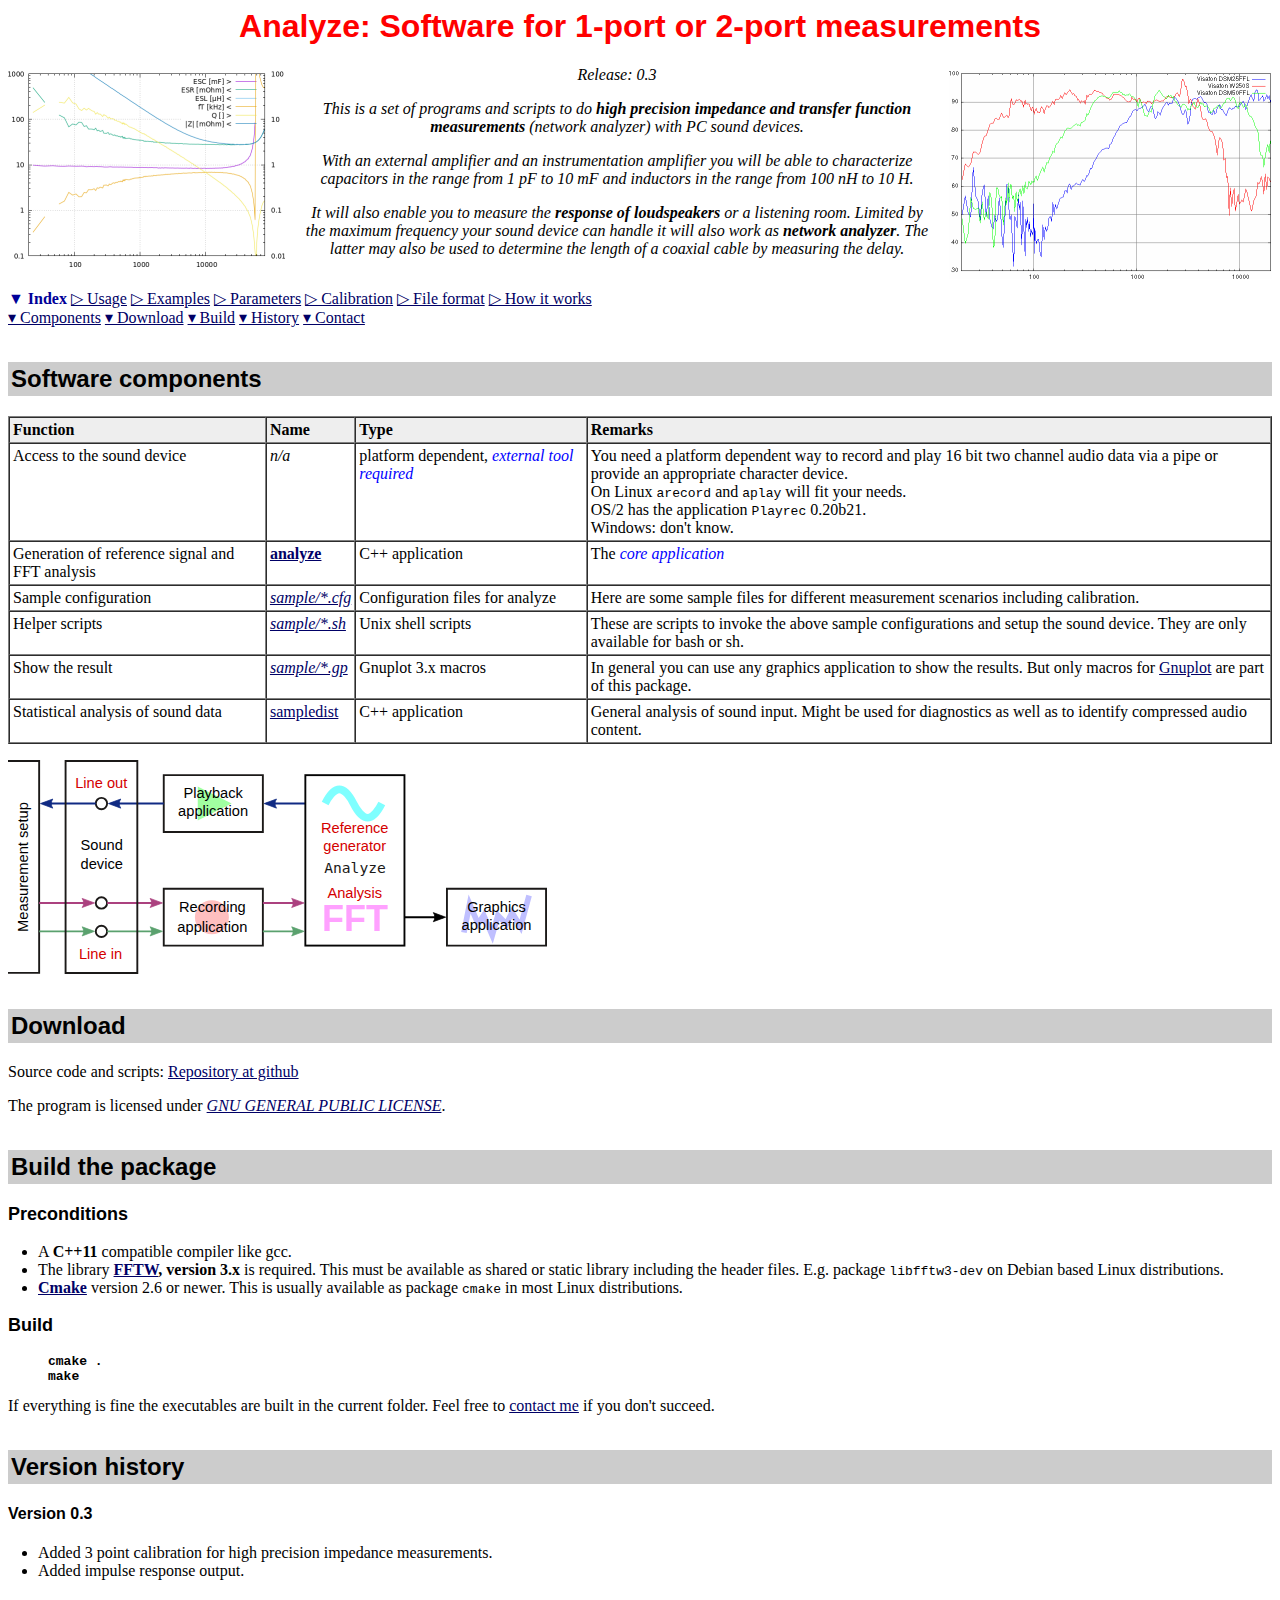
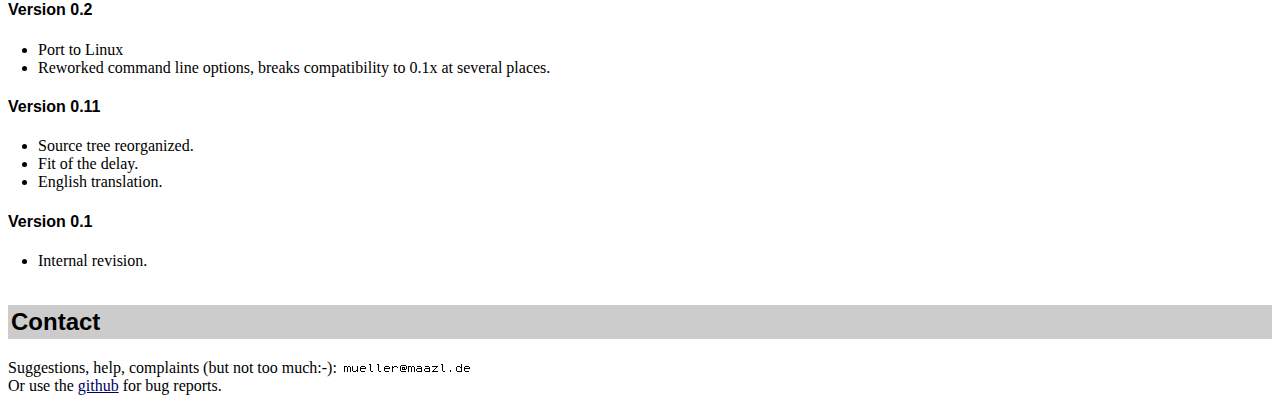
<file: doc/index.html>
<!DOCTYPE html PUBLIC "-//W3C//DTD HTML 4.01 Transitional//EN">
<html>
  <head>
    <meta http-equiv="content-type" content="text/html; charset=utf-8">
    <title>Analysis software</title>
    <link type="text/css" rel="stylesheet" href="mm.css">
  </head>
  <body>
    <h1>Analyze: Software for 1-port or 2-port measurements</h1>
    <div class="leftbox"> <img src="images/1000u63V-thumb.png" alt="Impedance plot of 1000µ 63V electrolytic"></div>
    <div class="rightbox"><img src="images/VisatonResponse-thumb.png" alt="Response of 3 way Visaton loudspeaker"></div>
    <p class="abstract">Release: 0.3</p>
    <p class="abstract">This is a set of programs and scripts to do <b>high precision impedance and transfer function measurements</b>
      (network analyzer) with PC sound devices.</p>
    <p class="abstract">With an external amplifier and an instrumentation amplifier you will be able to characterize capacitors in
      the range from 1&nbsp;pF to 10&nbsp;mF and inductors in the range from 100&nbsp;nH to 10 H.</p>
    <p class="abstract">It will also enable you to measure the <b>response of loudspeakers</b> or a listening room. Limited by the
      maximum frequency your sound device can handle it will also work as <b>network analyzer</b>. The latter may also be used to
      determine the length of a coaxial cable by measuring the delay.</p>
    <p style="clear: both;"><span class="current">▼&nbsp;Index</span> <a href="usage.html">▷&nbsp;Usage</a> <a href="examples.html">▷&nbsp;Examples</a>
      <a href="parameter.html">▷&nbsp;Parameters</a> <a href="calibration.html">▷&nbsp;Calibration</a> <a href="fileformat.html">▷&nbsp;File
        format</a> <a href="measure.html">▷&nbsp;How it works</a><br>
      <a href="#software">▾&nbsp;Components</a> <a href="#download">▾&nbsp;Download</a> <a href="#build">▾&nbsp;Build</a> <a href="#history">▾&nbsp;History</a>
      <a href="#contact">▾&nbsp;Contact</a></p>
    <h2><a name="software"></a>Software components</h2>
    <table cellspacing="0" cellpadding="3" border="1">
      <tbody>
        <tr>
          <th>Function</th>
          <th>Name</th>
          <th>Type</th>
          <th>Remarks</th>
        </tr>
        <tr>
          <td calss="tl">Access to the sound device<br>
          </td>
          <td><i>n/a</i></td>
          <td>platform dependent, <em>external tool required</em></td>
          <td>You need a platform dependent way to record and play 16 bit two channel audio data via a pipe or provide an
            appropriate character device.<br>
            On Linux <tt>arecord</tt> and <tt>aplay</tt> will fit your needs.<br>
            OS/2 has the application <tt>Playrec</tt> 0.20b21.<br>
            Windows: don't know.<br>
          </td>
        </tr>
        <tr>
          <td calss="tl">Generation of reference signal and FFT analysis<br>
          </td>
          <td><b><a href="usage.html">analyze</a></b></td>
          <td>C++ application</td>
          <td>The <em>core application</em></td>
        </tr>
        <tr>
          <td>Sample configuration</td>
          <td><a href="usage.html#scripts"><var>sample/*.cfg </var></a></td>
          <td>Configuration files for analyze</td>
          <td>Here are some sample files for different measurement scenarios including calibration.</td>
        </tr>
        <tr>
          <td>Helper scripts</td>
          <td><a href="usage.html#scripts"><var>sample/*.sh </var></a></td>
          <td>Unix shell scripts</td>
          <td>These are scripts to invoke the above sample configurations and setup the sound device. They are only available for
            bash or sh.</td>
        </tr>
        <tr>
          <td calss="tl">Show the result<br>
          </td>
          <td><a href="usage.html#scripts"><var>sample/*.gp</var></a></td>
          <td>Gnuplot 3.x macros</td>
          <td>In general you can use any graphics application to show the results. But only macros for <a href="http://www.gnuplot.info/">Gnuplot</a>
            are part of this package.<br>
          </td>
        </tr>
        <tr>
          <td>Statistical analysis of sound data</td>
          <td><a href="sampledist.html">sampledist</a></td>
          <td>C++ application</td>
          <td>General analysis of sound input. Might be used for diagnostics as well as to identify compressed audio content.</td>
        </tr>
      </tbody>
    </table>
    <p> <img src="images/software.svg" alt=""></p>
    <h2><a name="download"></a>Download</h2>
    <p>Source code and scripts: <a href="https://github.com/maazl/analyze">Repository at github </a></p>
    <p><span class="abstract"></span>The program is licensed under <a href="gpl.txt"><i>GNU GENERAL PUBLIC LICENSE</i></a>. </p>
    <p><a href="https://github.com/maazl/analyze"> </a> </p>
    <h2><a name="build"></a>Build the package</h2>
    <h3>Preconditions</h3>
    <ul>
      <li>A <b>C++11</b> compatible compiler like gcc.</li>
      <li>The library <b><a href="http://www.fftw.org/">FFTW</a>, version 3.x</b> is required. This must be available as shared or
        static library including the header files. E.g. package <tt>libfftw3-dev</tt> on Debian based Linux distributions.</li>
      <li><b><a href="https://cmake.org/">Cmake</a></b> version 2.6 or newer. This is usually available as package <tt>cmake</tt>
        in most Linux distributions.</li>
    </ul>
    <h3>Build</h3>
    <pre style="margin-left: 40px;"><b><kbd>cmake .</kbd><br><kbd>make</kbd></b></pre>
    If everything is fine the executables are built in the current folder. Feel free to <a href="#contact">contact me</a> if you
    don't succeed.<br>
    <h2><a name="history"></a>Version history</h2>
    <h4>Version 0.3</h4>
    <ul>
      <li>Added 3 point calibration for high precision impedance measurements.</li>
      <li>Added impulse response output.</li>
    </ul>
    <h4>Version 0.2</h4>
    <ul>
      <li>Port to Linux</li>
      <li>Reworked command line options, breaks compatibility to 0.1x at several places.</li>
    </ul>
    <h4>Version 0.11</h4>
    <ul>
      <li>Source tree reorganized.</li>
      <li>Fit of the delay. </li>
      <li>English translation. </li>
    </ul>
    <h4>Version 0.1</h4>
    <ul>
      <li>Internal revision.</li>
    </ul>
    <h2><a name="contact"></a>Contact</h2>
    <p>Suggestions, help, complaints (but not too much:-): <img style="width: 131px; height: 14px; vertical-align: middle;" alt="Email: mueller Klammeraffe maazl Punkt de"
        src="m.png" align="middle"><br>
      Or use the <a href="https://github.com/maazl/analyze">github</a> for bug reports.</p>
  </body>
</html>
</file>
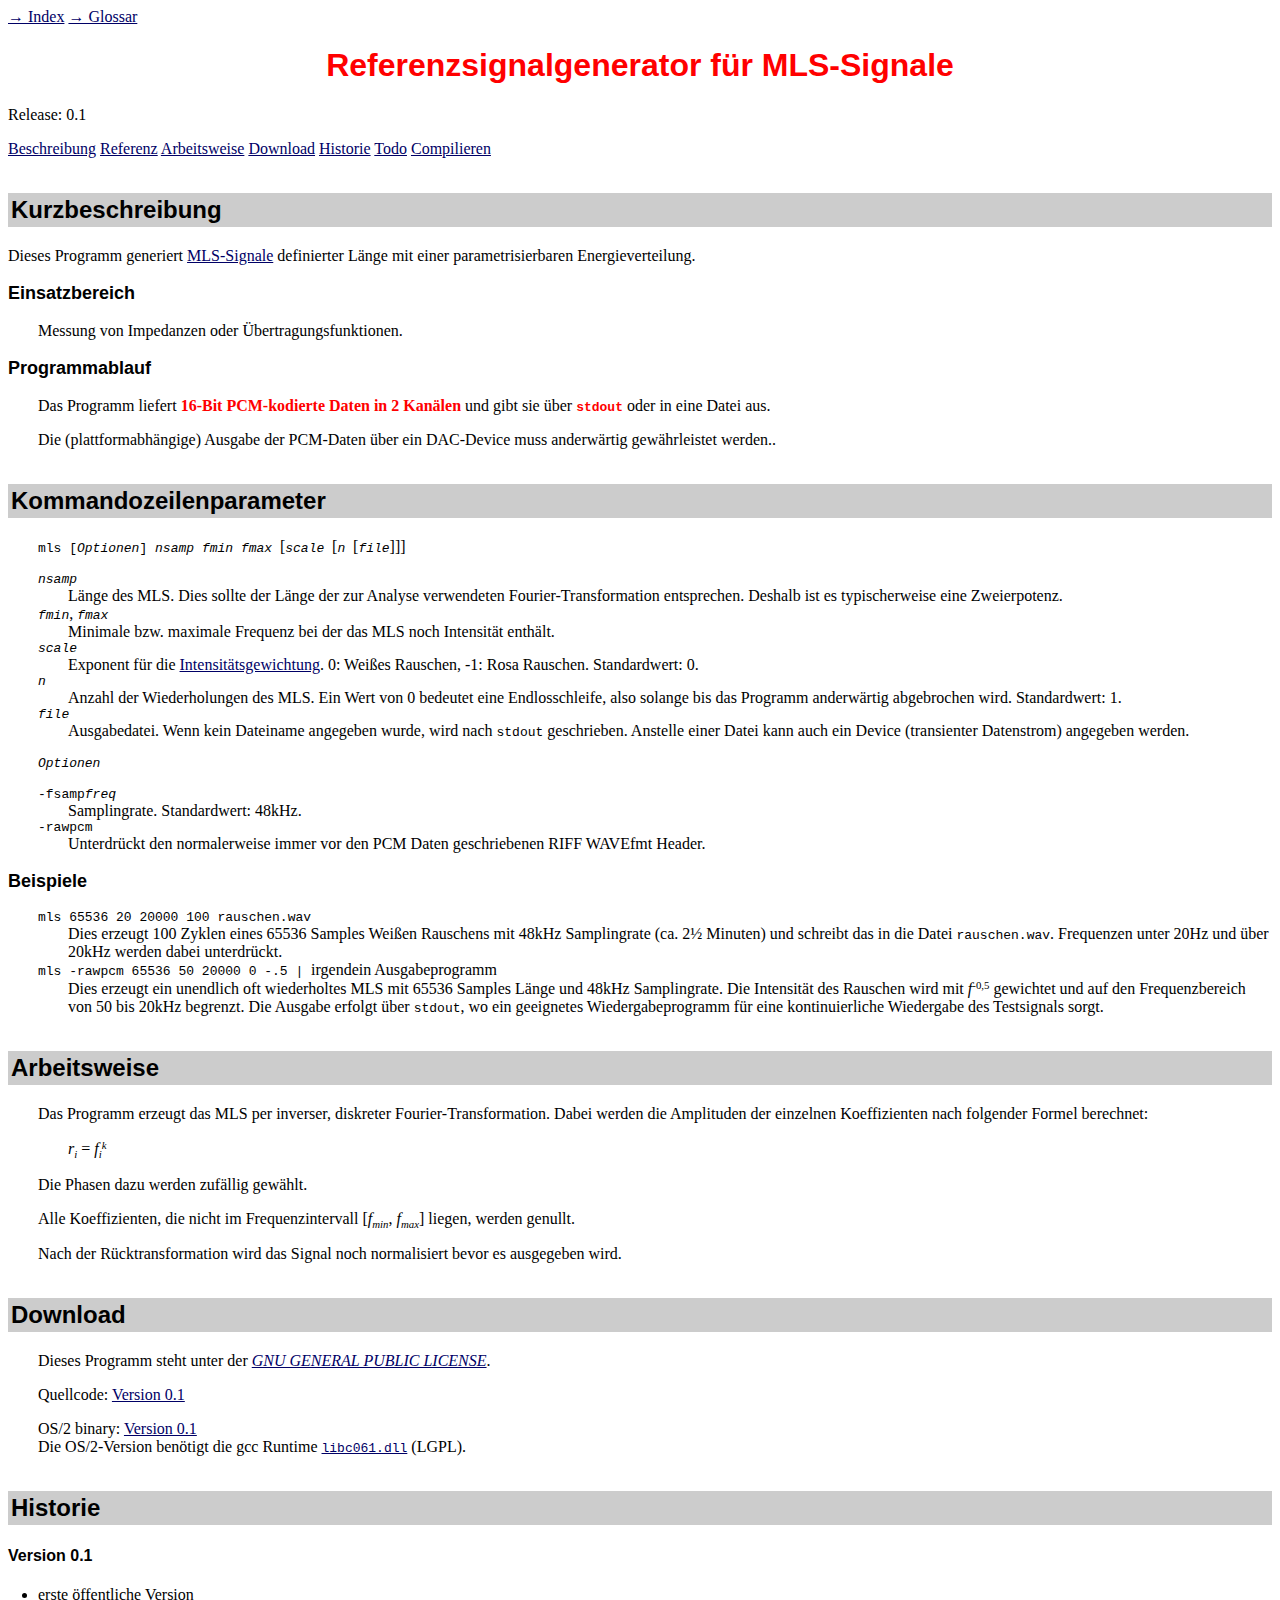
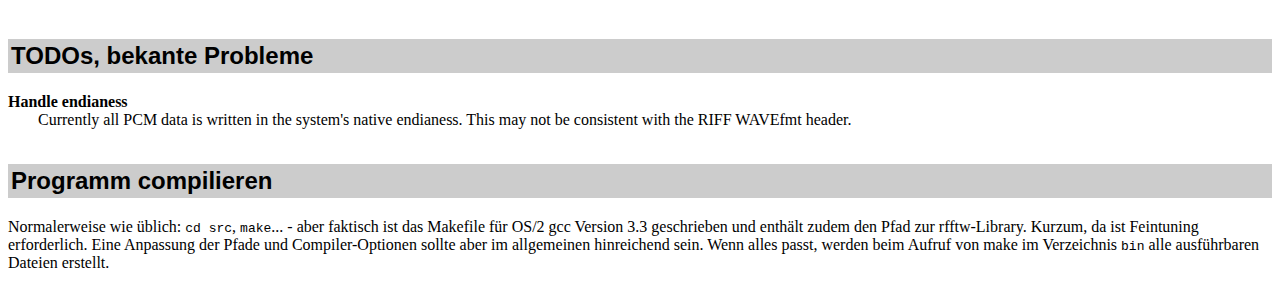
<file: doc/mls.html>
<!DOCTYPE HTML PUBLIC "-//W3C//DTD HTML 4.01 Transitional//EN">
<html>
<head>
  <title>Analysetools - MLS-Generator</title>


  <link href="mm.css" rel="stylesheet" type="text/css">

</head>

<body>

<a href="index.html">&rarr;&nbsp;Index</a>
<a href="glossary.html">&rarr;&nbsp;Glossar
</a>
<h1>Referenzsignalgenerator f&uuml;r MLS-Signale</h1>

<p>Release: 0.1</p>

<a href="#description">Beschreibung</a> <a href="#reference">Referenz</a> <a href="#method">Arbeitsweise</a>
<a href="#download">Download</a>
<a href="#history">Historie</a>
<a href="#todo">Todo</a>
<a href="#build">Compilieren</a>
<h2><a name="description"></a>Kurzbeschreibung</h2>

<p>Dieses Programm generiert <a href="glossary.html#MLS">MLS-Signale</a>
definierter L&auml;nge mit einer parametrisierbaren
Energieverteilung.</p>

<h3>Einsatzbereich</h3>

<blockquote>Messung von Impedanzen oder
&Uuml;bertragungsfunktionen.</blockquote>

<ul>

</ul>

<h3>Programmablauf</h3>

<blockquote>
  <p>Das Programm liefert <strong>16-Bit PCM-kodierte
Daten in 2 Kan&auml;len</strong> und gibt sie &uuml;ber <tt><strong>stdout</strong></tt>
oder in eine Datei aus.</p>

  <p>Die (plattformabh&auml;ngige) Ausgabe der PCM-Daten
&uuml;ber ein DAC-Device muss anderw&auml;rtig
gew&auml;hrleistet werden..</p>

</blockquote>

<h2><a name="options"></a>Kommandozeilenparameter</h2>

<blockquote>
  <p><kbd>mls [<var>Optionen</var>] <var>nsamp</var>
  <var>fmin</var>
  <var>fmax</var> </kbd>[<kbd><var>scale</var></kbd><kbd>
  </kbd>[<kbd><var>n</var> </kbd>[<kbd><var>file</var></kbd>]]]</p>

  <dl compact="compact">

    <dt><a name="_nsamp"></a><kbd><var>nsamp</var></kbd></dt>

    <dd>L&auml;nge des MLS. Dies sollte der L&auml;nge
der zur Analyse verwendeten Fourier-Transformation entsprechen. Deshalb
ist es typischerweise eine Zweierpotenz.</dd>

    <dt><a name="_fmin"></a><a name="_fmax"></a><var><kbd>fmin</kbd></var>,
      <var><kbd>fmax</kbd></var></dt>

    <dd>Minimale bzw. maximale Frequenz bei der das MLS noch
Intensit&auml;t enth&auml;lt.</dd>

    <dt></dt>

    <dt><a name="_scale"></a><kbd><var>scale</var></kbd></dt>

    <dd>Exponent f&uuml;r die <a href="#method">Intensit&auml;tsgewichtung</a>.
0: Wei&szlig;es Rauschen, -1: Rosa Rauschen. Standardwert: 0.</dd>

    <dt><a name="_n"></a><kbd><var>n</var></kbd></dt>

    <dd>Anzahl der Wiederholungen des MLS. Ein Wert von 0
bedeutet eine Endlosschleife, also solange bis das Programm
anderw&auml;rtig abgebrochen wird. Standardwert: 1.</dd>

    <dt><a name="_file"></a><kbd><var>file</var></kbd></dt>

    <dd>Ausgabedatei. Wenn kein Dateiname angegeben wurde, wird
nach <tt>stdout</tt> geschrieben. Anstelle einer Datei
kann auch ein Device (transienter Datenstrom) angegeben werden.</dd>

  </dl>

  <p><var><kbd>Optionen</kbd></var></p>

  <dl compact="compact">

    <dt><a name="_fsamp"></a><kbd>-fsamp<var>freq</var></kbd></dt>

    <dd>Samplingrate. Standardwert: 48kHz.</dd>

    <dt><kbd><a name="_ca"></a>-rawpcm<var></var></kbd></dt>

    <dd>Unterdr&uuml;ckt den normalerweise immer vor den PCM
Daten geschriebenen RIFF WAVEfmt&nbsp;Header.</dd>

  </dl>

</blockquote>

<h3><a name="examples"></a>Beispiele<br>

</h3>

<blockquote>
  <dl>

    <dt><kbd>mls 65536 20 20000 100 rauschen.wav</kbd></dt>

    <dd>Dies erzeugt 100 Zyklen eines 65536 Samples
Wei&szlig;en Rauschens mit 48kHz Samplingrate (ca. 2&frac12;
Minuten) und schreibt das in die Datei <tt>rauschen.wav</tt>.
Frequenzen unter 20Hz und &uuml;ber 20kHz werden dabei
unterdr&uuml;ckt.</dd>

    <dt><kbd>mls -rawpcm 65536 50 20000&nbsp;0 -.5 | </kbd>irgendein Ausgabeprogramm</dt>
    <dd>Dies erzeugt ein unendlich oft wiederholtes MLS mit 65536
Samples L&auml;nge und 48kHz Samplingrate. Die Intensit&auml;t des
Rauschen wird mit&nbsp;<var>f<font size="-1"><sup>-</sup></font></var><font size="-1"><sup>0,5</sup></font> gewichtet und auf den Frequenzbereich von 50 bis 20kHz begrenzt. Die Ausgabe erfolgt &uuml;ber <tt>stdout</tt>, wo ein geeignetes Wiedergabeprogramm f&uuml;r eine kontinuierliche Wiedergabe des Testsignals sorgt.</dd>

  </dl>

</blockquote>


<h2><a name="method"></a>Arbeitsweise</h2>

<blockquote>
  <p>Das Programm erzeugt das MLS per inverser, diskreter
Fourier-Transformation. Dabei werden die Amplituden der einzelnen
Koeffizienten nach folgender Formel berechnet:</p>

  <blockquote>
    <p><var>r<font size="-1"><sub>i</sub></font></var>
= <var>f<font size="-1"><sub>i</sub><sup>k</sup></font></var></p>

  </blockquote>

  <p>Die Phasen dazu werden zuf&auml;llig gew&auml;hlt.</p>

  <p>Alle Koeffizienten, die nicht im Frequenzintervall [<var>f<font size="-1"><sub>min</sub></font></var>,
  <var>f<font size="-1"><sub>max</sub></font></var>]
liegen, werden genullt.</p>

  <p>Nach der R&uuml;cktransformation wird das Signal noch
normalisiert bevor es ausgegeben wird.</p>

</blockquote>

<h2><a name="download"></a>Download</h2>

<blockquote>
  <p>Dieses Programm steht unter der <a href="gpl.txt"><i>GNU
GENERAL PUBLIC LICENSE</i></a>.</p>

  <p>Quellcode: <a href="mls_src.zip">Version&nbsp;0.1</a></p>

  <p>OS/2 binary: <a href="mls_os2.zip">Version&nbsp;0.1</a><br>

Die OS/2-Version ben&ouml;tigt die gcc Runtime <a href="ftp://ftp.netlabs.org/pub/gcc/libc-0.6.1-csd1.zip"><tt>libc061.dll</tt></a>
(LGPL).</p>

</blockquote>

<h2><a name="history"></a>Historie</h2>

<h4>Version 0.1</h4>

<ul>

  <li>erste &ouml;ffentliche Version</li>

</ul>

<h2><a name="todo"></a>TODOs, bekante Probleme</h2>

<dl>

  <dt><b>Handle endianess</b></dt>

  <dd>Currently all PCM data is written in the system's native
endianess. This may not be consistent with the RIFF WAVEfmt header.</dd>

</dl>

<h2><a name="build"></a>Programm compilieren</h2>

<p>Normalerweise wie &uuml;blich: <kbd>cd src</kbd>,
<kbd>make</kbd>... - aber faktisch ist das Makefile
f&uuml;r OS/2 gcc Version 3.3 geschrieben und enth&auml;lt
zudem den Pfad zur rfftw-Library. Kurzum, da ist Feintuning
erforderlich. Eine Anpassung der Pfade und Compiler-Optionen sollte
aber im allgemeinen hinreichend sein. Wenn alles passt, werden beim
Aufruf von make im Verzeichnis <tt>bin</tt> alle
ausf&uuml;hrbaren Dateien erstellt.</p>

</body>
</html>
</file>
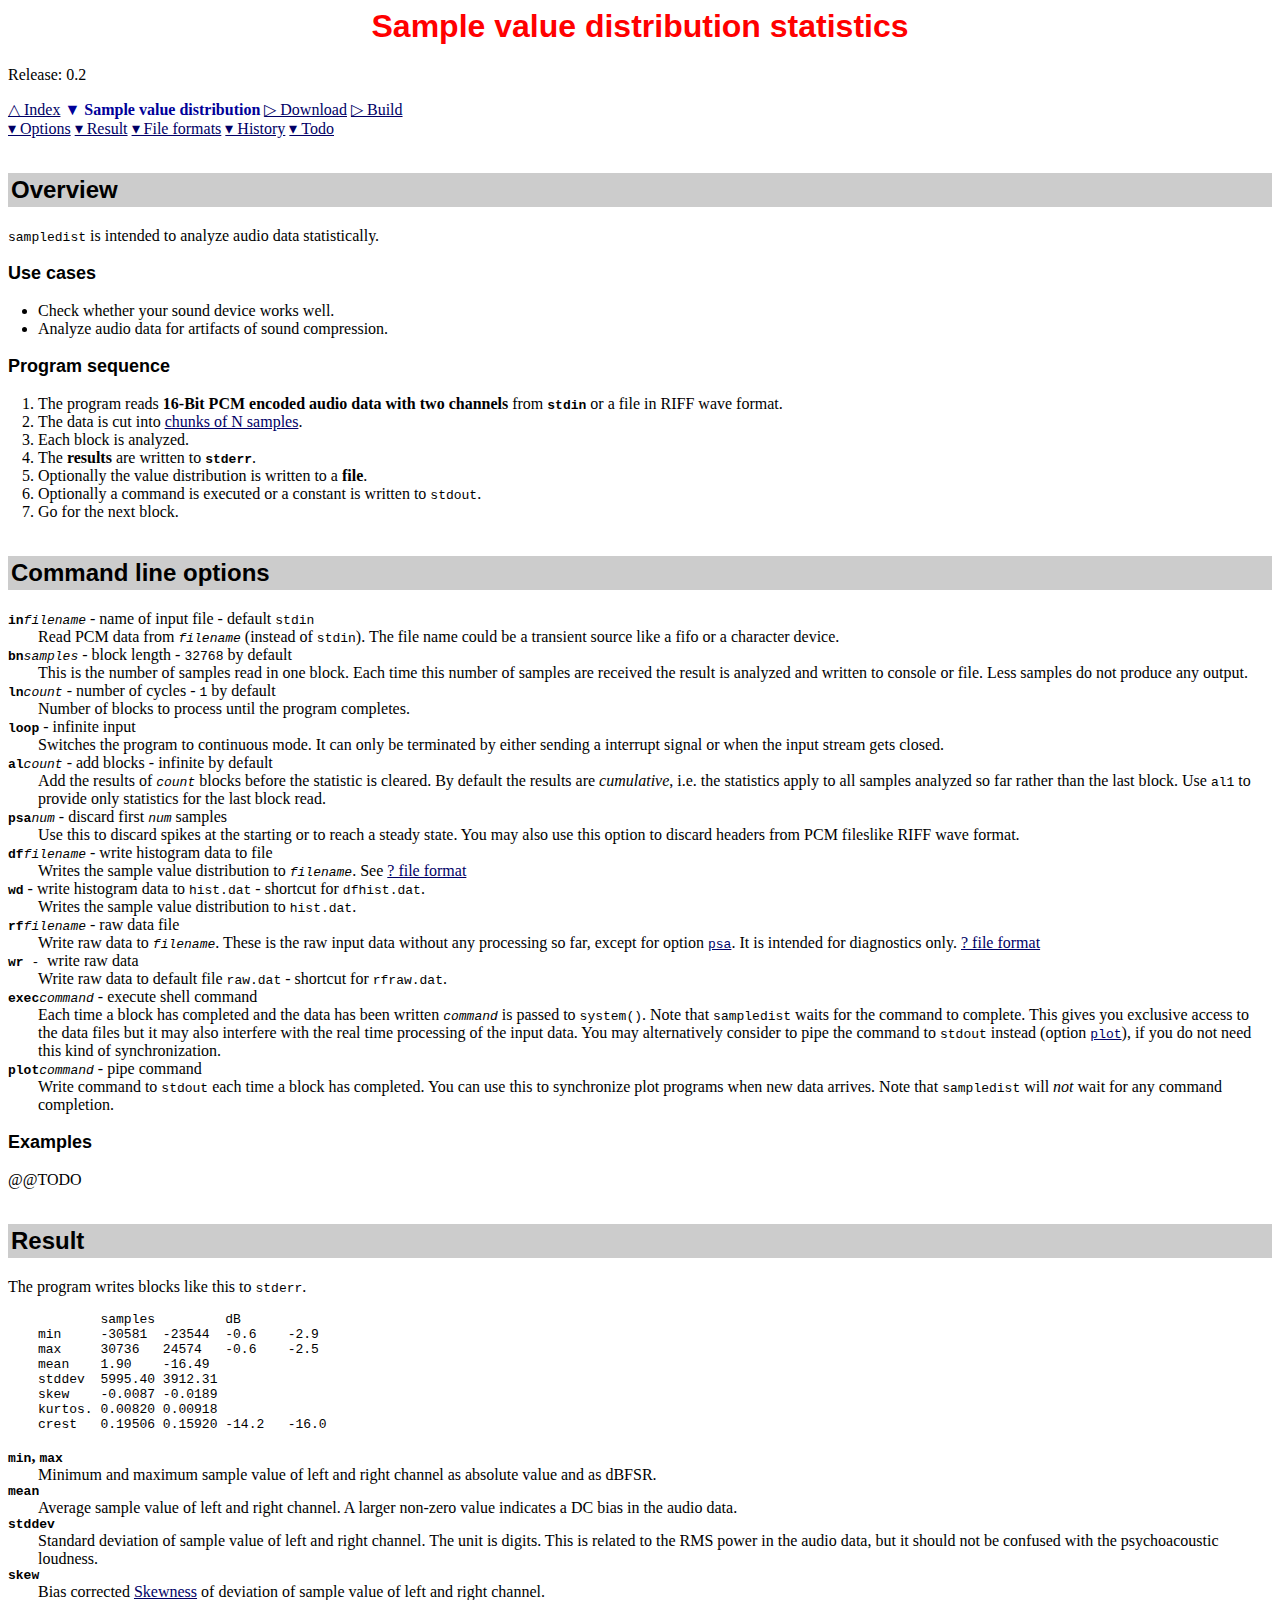
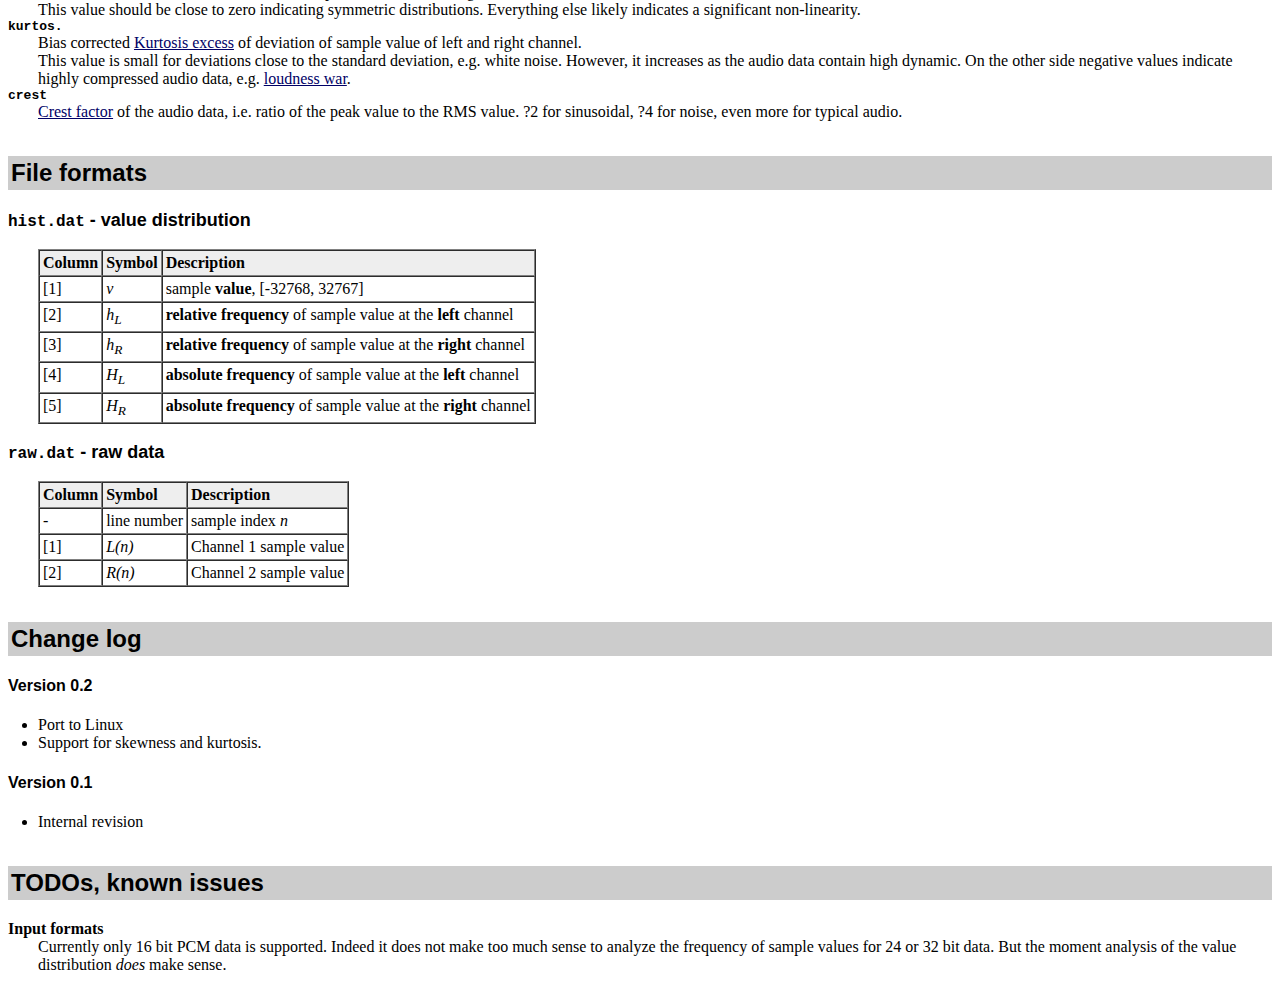
<file: doc/sampledist.html>
<!DOCTYPE html PUBLIC "-//W3C//DTD HTML 4.01 Transitional//EN">
<html lang="en">
  <head>
    <meta http-equiv="content-type" content="text/html; charset=utf-8">
    <title>Sample value distribution statistics</title>
    <link href="mm.css" rel="stylesheet" type="text/css">
    <meta content="Marcel Müller" name="author">
  </head>
  <body>
    <h1>Sample value distribution statistics </h1>
    <p>Release: 0.2</p>
    <a href="index.html">△&nbsp;Index</a> <span class="current">▼&nbsp;Sample value distribution</span> <a href="index.html#download">▷&nbsp;Download</a>
    <a href="index.html#build">▷&nbsp;Build</a><br>
    <a href="#options">▾&nbsp;Options</a> <a href="#result">▾&nbsp;Result</a> <a href="#format">▾&nbsp;File&nbsp;formats</a>
    <a href="#history">▾&nbsp;History</a> <a href="#todo">▾&nbsp;Todo</a>
    <h2><a name="overview"></a>Overview</h2>
    <tt>sampledist</tt> is intended to analyze audio data statistically.<br>
    <h3>Use cases</h3>
    <ul>
      <li>Check whether your sound device works well.</li>
      <li>Analyze audio data for artifacts of sound compression.</li>
    </ul>
    <h3>Program sequence </h3>
    <blockquote> </blockquote>
    <ul>
    </ul>
    <ol>
      <li>The program reads <b>16-Bit PCM encoded audio data with two channels</b> from <tt><b>stdin</b></tt> or a file in RIFF
        wave format.</li>
      <li>The data is cut into <a href="#_bn">chunks of N samples</a>.</li>
      <li>Each block is analyzed.</li>
      <li>The <b>results</b> are written to <b><tt>stderr</tt></b>.</li>
      <li>Optionally the value distribution is written to a <b>file</b>.</li>
      <li>Optionally a command is executed or a constant is written to <tt>stdout</tt>.</li>
      <li>Go for the next block.</li>
    </ol>
    <ul>
    </ul>
    <blockquote> </blockquote>
    <h2><a name="options"></a>Command line options </h2>
    <dl compact="compact">
      <dt><tt><a name="_in"></a><b>in</b></tt><var><tt>filename</tt> - </var>name of input file - default <tt>stdin</tt><kbd><var></var></kbd></dt>
      <dd>Read PCM data from <var><kbd>filename</kbd></var> (instead of <tt>stdin</tt>). The file name could be a transient source
        like a fifo or a character device.</dd>
      <dt><a name="_bn"></a><tt><b>bn</b><var>samples</var></tt> - block length - <tt>32768</tt> by default</dt>
      <dd>This is the number of samples read in one block. Each time this number of samples are received the result is analyzed and
        written to console or file. Less samples do not produce any output.</dd>
      <dt><a name="_ln"></a><tt><b>ln</b><var>count</var></tt> - number of cycles - <tt>1</tt> by default</dt>
      <dd>Number of blocks to process until the program completes.</dd>
      <dt><kbd><a name="_loop"></a><b>loop</b></kbd> - infinite input<kbd><var></var></kbd></dt>
      <dd>Switches the program to continuous mode. It can only be terminated by either sending a interrupt signal or when the input
        stream gets closed.</dd>
      <dt><tt><a name="_fsamp"></a><b>al</b><var>count</var></tt> - add blocks - infinite by default<tt><var> </var></tt></dt>
      <dd>Add the results of <tt><var>count</var></tt> blocks before the statistic is cleared. By default the results are <i>cumulative</i>,
        i.e. the statistics apply to all samples analyzed so far rather than the last block. Use <tt>al1</tt> to provide only
        statistics for the last block read.</dd>
      <dt><tt><a name="_psa"></a><b>psa</b></tt><var><tt>num</tt> - </var>discard first <kbd><var>num</var></kbd> samples<kbd><var></var></kbd></dt>
      <dd>Use this to discard spikes at the starting or to reach a steady state. You may also use this option to discard headers
        from PCM fileslike RIFF wave format.</dd>
      <dt><tt><a name="_df"></a><b>df</b><var>filename</var></tt> - write histogram data to file</dt>
      <dd>Writes the sample value distribution to <var><tt>filename</tt></var>. See <a href="#hist_dat">? file format</a></dd>
      <dt><a name="_wr"></a><tt><b>wd</b><var></var></tt> - write histogram data to <tt>hist.dat</tt> - shortcut for <tt>dfhist.dat</tt>.</dt>
      <dd>Writes the sample value distribution to <tt>hist.dat</tt>.</dd>
      <dt><kbd><a name="_rf"></a><b>rf</b><var>filename</var></kbd> - raw data file</dt>
      <dd>Write raw data to <var><tt>filename</tt></var>. These is the raw input data without any processing so far, except for
        option <tt><a href="#_psa"><tt>psa</tt></a></tt>. It is intended for diagnostics only. <a href="#raw_dat">? file format</a></dd>
      <dt><kbd><a name="_wr"></a><b>wr</b> - </kbd>write raw data<kbd> </kbd></dt>
      <dd>Write raw data to default file <tt>raw.dat</tt> - shortcut for <tt>rfraw.dat</tt>.<a href="#raw_dat"></a></dd>
      <dt><kbd><a name="_exec"></a><b>exec</b><var>command</var></kbd> - execute shell command<kbd><var> </var></kbd></dt>
      <dd>Each time a block has completed and the data has been written <var><kbd>command</kbd></var> is passed to <span style="font-family: monospace;">system()</span>.
        Note that <span style="font-family: monospace;">sampledist</span> waits for the command to complete. This gives you
        exclusive access to the data files but it may also interfere with the real time processing of the input data. You may
        alternatively consider to pipe the command to <span style="font-family: monospace;">stdout</span> instead (option <a href="#_plot"><kbd>plot</kbd></a>),
        if you do not need this kind of synchronization.</dd>
      <dt><kbd><a name="_plot" id="_plot"></a><b>plot</b><var>command</var></kbd> - pipe command<kbd><var> </var></kbd></dt>
      <dd>Write command to <tt>stdout</tt> each time a block has completed. You can use this to synchronize plot programs when new
        data arrives. Note that <span style="font-family: monospace;">sampledist</span> will <i>not</i> wait for any command
        completion.</dd>
    </dl>
    <h3><a name="examples"></a>Examples</h3>
    <p>@@TODO</p>
    <h2><a name="result"></a>Result</h2>
    <p>The program writes blocks like this to <tt>stderr</tt>.</p>
    <blockquote>
      <pre>	samples 	dB
min	-30581	-23544	-0.6	-2.9
max	30736	24574	-0.6	-2.5
mean	1.90	-16.49
stddev	5995.40	3912.31
skew	-0.0087	-0.0189
kurtos.	0.00820	0.00918
crest	0.19506	0.15920	-14.2	-16.0</pre>
    </blockquote>
    <dl>
      <dt><b><tt>min</tt>, <tt>max</tt></b></dt>
      <dd>Minimum and maximum sample value of left and right channel as absolute value and as dBFSR.</dd>
      <dt><b><tt>mean</tt></b></dt>
      <dd>Average sample value of left and right channel. A larger non-zero value indicates a DC bias in the audio data.</dd>
      <dt><b><tt>stddev</tt></b></dt>
      <dd>Standard deviation of sample value of left and right channel. The unit is digits. This is related to the RMS power in the
        audio data, but it should not be confused with the psychoacoustic loudness.</dd>
      <dt><b><tt>skew</tt></b></dt>
      <dd>Bias corrected <a href="https://en.wikipedia.org/wiki/Skewness">Skewness</a> of deviation of sample value of left and
        right channel.<br>
        This value should be close to zero indicating symmetric distributions. Everything else likely indicates a significant
        non-linearity.</dd>
      <dt><b><tt>kurtos.</tt></b></dt>
      <dd>Bias corrected <a href="https://en.wikipedia.org/wiki/Kurtosis">Kurtosis excess</a> of deviation of sample value of left
        and right channel.<br>
        This value is small for deviations close to the standard deviation, e.g. white noise. However, it increases as the audio
        data contain high dynamic. On the other side negative values indicate highly compressed audio data, e.g. <a href="https://en.wikipedia.org/wiki/Loudness_war">loudness
          war</a>.</dd>
      <dt><b><tt>crest</tt></b></dt>
      <dd><a href="https://en.wikipedia.org/wiki/Crest_factor">Crest factor</a> of the audio data, i.e. ratio of the peak value to
        the RMS value. ?2 for sinusoidal, ?4 for noise, even more for typical audio.</dd>
    </dl>
    <h2><a name="format"></a>File formats</h2>
    <h3><a name="hist_dat"></a><tt>hist.dat</tt> - value distribution</h3>
    <blockquote>
      <table cellspacing="0" cellpadding="3" border="1">
        <tbody>
          <tr>
            <th>Column</th>
            <th>Symbol</th>
            <th>Description</th>
          </tr>
          <tr>
            <td>[1]</td>
            <td><var>v</var></td>
            <td>sample <b>value</b>, [-32768, 32767]</td>
          </tr>
          <tr>
            <td>[2]</td>
            <td><var>h<sub>L</sub></var></td>
            <td><b>relative frequency</b> of sample value at the <b>left</b> channel<var></var></td>
          </tr>
          <tr>
            <td>[3]</td>
            <td><var>h<sub>R</sub></var><br>
              <var></var></td>
            <td><b>relative frequency</b> of sample value at the <b>right</b> channel</td>
          </tr>
          <tr>
            <td>[4]</td>
            <td><var>H<sub>L</sub></var><var></var></td>
            <td><b>absolute frequency</b> of sample value at the <b>left</b> channel<var></var> </td>
          </tr>
          <tr>
            <td>[5]</td>
            <td><var>H<sub>R</sub></var></td>
            <td><b>absolute frequency</b> of sample value at the <b>right</b> channel<var></var></td>
          </tr>
        </tbody>
      </table>
    </blockquote>
    <h3><tt><a name="raw_dat"></a>raw.dat</tt> - raw data<tt> </tt></h3>
    <blockquote>
      <table cellspacing="0" cellpadding="3" border="1">
        <tbody>
          <tr>
            <th>Column</th>
            <th>Symbol</th>
            <th>Description</th>
          </tr>
          <tr>
            <td>-</td>
            <td>line number<br>
            </td>
            <td>sample index <var>n</var><br>
            </td>
          </tr>
          <tr>
            <td>[1]</td>
            <td><var>L(n)</var></td>
            <td>Channel 1 sample value<br>
            </td>
          </tr>
          <tr>
            <td>[2]</td>
            <td><var>R(n)</var></td>
            <td>Channel 2 sample value</td>
          </tr>
        </tbody>
      </table>
    </blockquote>
    <h2><a name="history"></a>Change log</h2>
    <h4>Version 0.2</h4>
    <ul>
      <li>Port to Linux</li>
      <li>Support for skewness and kurtosis.</li>
    </ul>
    <h4>Version 0.1</h4>
    <ul>
      <li>Internal revision</li>
    </ul>
    <h2><a name="todo"></a>TODOs, known issues</h2>
    <dl>
      <dt><b>Input formats </b></dt>
      <dd>Currently only 16 bit PCM data is supported. Indeed it does not make too much sense to analyze the frequency of sample
        values for 24 or 32 bit data. But the moment analysis of the value distribution <i>does</i> make sense.</dd>
    </dl>
  </body>
</html>
</file>
<file: doc/mm.css>
h1 {
  color: #ff0000;
  font-family: Arial, Helvetica, sans-serif;
  font-size: xx-large;
  text-align: center;
}

h2 {
  padding: 3px;
  color: #000000;
  background-color: #cccccc;
  font-family: Arial, Helvetica, sans-serif;
  font-size: x-large;
  margin-top: 35px;
  clear: both;
}

h3 {
  font-family: Arial, Helvetica, sans-serif;
  font-size: large;
}

h4 {
  font-family: Arial, Helvetica, sans-serif;
  font-size: medium;
}

h5 {
  font-weight: normal;
  font-style: italic;
  font-family: Arial, Helvetica, sans-serif;
  padding-bottom: 0px;
}

.notes {
  text-decoration: underline;
}

ol, ul {
  margin-left: 0px;
  padding-left: 30px;
}

blockquote, dd {
  margin-left: 30px;
  margin-right: 0px;
  padding-left: 0px;
}

tr {
  vertical-align: baseline;
}

th {
  background-color: #eeeeee;
  text-align: left;
}

.tl {
  background-color: #eeeeee;
}

sub, sup {
  font-size: smaller;
}

.rightbox {
  margin: 5px 0px 10px 15px;
  float: right;
}

.leftbox {
  margin: 5px 15px 10px 0px;
  float: left;
}

.lefticon {
  margin: 3px 5px 3px 0px;
  float: left;
}

.righticon {
  margin: 3px 0px 3px 5px;
  float: right;
}

.figure, .leftbox, .rightbox {
  font-size: smaller;
}

body {
  background-color: #ffffff;
}

em {
  color: blue;
}

strong {
  color: red;
}

sub, sup {
  font-size: smaller;
}

a:link {
  color: #000066;
}

a:visited {
  color: #660066;
}

.abstract {
  font-style: italic;
  text-align: center;
}

.symbol {
  font-family: Arial, Helvetica, sans-serif;
}

.current {
  font-weight: bold;
  color: #000099;
}

.index a {
  white-space: nowrap;
}
</file>
